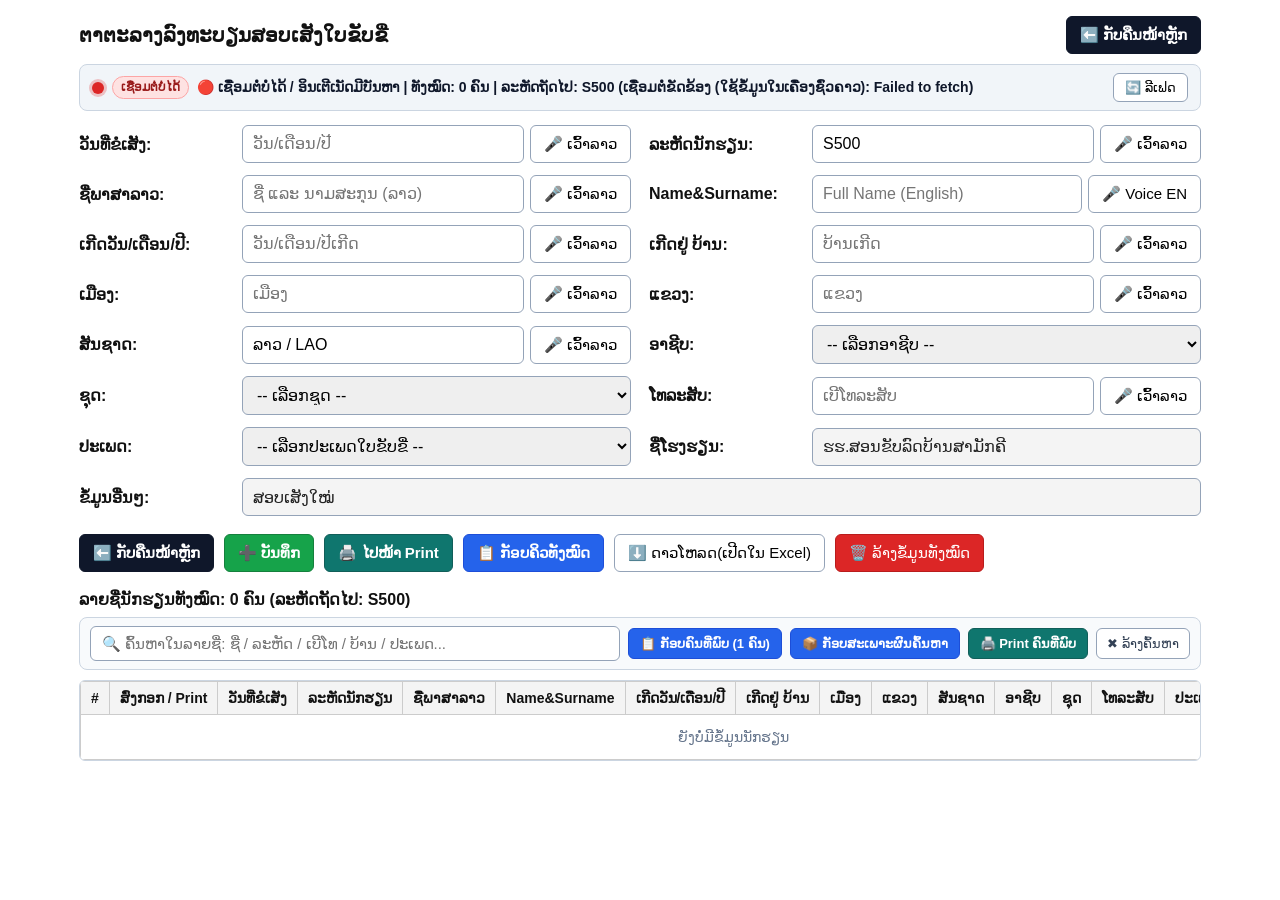
<file: registration/index.html>
<!DOCTYPE html>
<html lang="lo">
<head>
  <meta charset="UTF-8" />
  <meta name="viewport" content="width=device-width, initial-scale=1.0, maximum-scale=1.0" />
  <title>ຕາຕະລາງລົງທະບຽນສອບເສັງໃບຂັບຂີ່</title>
  <style>
    * { box-sizing: border-box; }
    body {
      font-family: sans-serif;
      max-width: 1150px;
      margin: 16px auto;
      padding: 0 14px 40px;
      font-size: 16px;
      color: #111;
    }
    .top-header-bar {
      display: flex;
      align-items: center;
      justify-content: space-between;
      gap: 10px;
      margin-bottom: 10px;
      flex-wrap: wrap;
    }
    h2 {
      font-size: 20px;
      margin: 0;
      line-height: 1.35;
    }
    .sync-bar {
      display: flex;
      align-items: center;
      justify-content: space-between;
      gap: 10px;
      background: #f1f5f9;
      border: 1px solid #cbd5e1;
      border-radius: 8px;
      padding: 8px 12px;
      margin-bottom: 14px;
      font-size: 14px;
      overflow-x: auto;
      white-space: nowrap;
    }
    .sync-status {
      display: inline-flex;
      align-items: center;
      gap: 8px;
      font-weight: bold;
      color: #0f172a;
      line-height: 1.35;
    }
    .status-dot {
      width: 12px;
      height: 12px;
      border-radius: 50%;
      flex-shrink: 0;
      background: #eab308;
      box-shadow: 0 0 0 3px rgba(234, 179, 8, 0.25);
    }
    .status-dot.online {
      background: #16a34a;
      box-shadow: 0 0 0 3px rgba(22, 163, 74, 0.25);
    }
    .status-dot.connecting {
      background: #eab308;
      box-shadow: 0 0 0 3px rgba(234, 179, 8, 0.25);
    }
    .status-dot.offline {
      background: #dc2626;
      box-shadow: 0 0 0 3px rgba(220, 38, 38, 0.25);
    }
    .status-badge {
      display: inline-block;
      padding: 2px 8px;
      border-radius: 999px;
      font-size: 12px;
      font-weight: bold;
      flex-shrink: 0;
    }
    .status-badge.online {
      background: #dcfce7;
      color: #166534;
      border: 1px solid #86efac;
    }
    .status-badge.connecting {
      background: #fef9c3;
      color: #854d0e;
      border: 1px solid #fde047;
    }
    .status-badge.offline {
      background: #fee2e2;
      color: #991b1b;
      border: 1px solid #fca5a5;
    }
    .sync-refresh-btn {
      padding: 6px 11px;
      font-size: 13px;
      flex-shrink: 0;
    }
    .form-grid {
      display: grid;
      grid-template-columns: repeat(2, 1fr);
      gap: 12px 18px;
    }
    .row {
      display: flex;
      gap: 8px;
      align-items: center;
    }
    .row.full {
      grid-column: 1 / -1;
    }
    label {
      width: 155px;
      font-weight: bold;
      flex-shrink: 0;
    }
    .input-group {
      display: flex;
      gap: 6px;
      flex: 1;
      width: 100%;
    }
    input[type="text"], select {
      flex: 1;
      min-width: 0;
      padding: 9px 10px;
      font-size: 16px;
      border: 1px solid #94a3b8;
      border-radius: 6px;
    }
    input[readonly] {
      background: #f4f4f4;
      color: #222;
    }
    button, a.btn-link {
      padding: 9px 13px;
      font-size: 15px;
      cursor: pointer;
      border: 1px solid #94a3b8;
      border-radius: 6px;
      background: #fff;
      white-space: nowrap;
      text-decoration: none;
      display: inline-flex;
      align-items: center;
      justify-content: center;
    }
    .btn-back-home {
      background: #0f172a;
      color: #fff;
      border-color: #0f172a;
      font-weight: bold;
    }
    .btn-primary {
      background: #16a34a;
      color: #fff;
      border-color: #15803d;
      font-weight: bold;
    }
    .btn-queue {
      background: #2563eb;
      color: #fff;
      border-color: #1d4ed8;
      font-weight: bold;
    }
    .btn-print-nav {
      background: #0f766e;
      color: #fff;
      border-color: #115e59;
      font-weight: bold;
    }
    .btn-danger {
      background: #dc2626;
      color: #fff;
      border-color: #b91c1c;
    }
    .copy-btn {
      padding: 5px 10px;
      font-size: 13px;
      background: #16a34a;
      color: #fff;
      border: none;
      border-radius: 4px;
    }
    .copy-btn.copied {
      background: #0f766e;
    }
    .row-print-btn {
      padding: 5px 9px;
      font-size: 12px;
      background: #0f766e;
      color: #fff;
      border: none;
      border-radius: 4px;
      margin-left: 4px;
    }
    .actions {
      display: flex;
      flex-wrap: wrap;
      gap: 10px;
      margin: 18px 0;
    }
    .table-header-bar {
      display: flex;
      justify-content: space-between;
      align-items: center;
      margin-bottom: 8px;
      font-weight: bold;
      font-size: 16px;
    }
    .list-filter-bar {
      display: flex;
      flex-wrap: wrap;
      align-items: center;
      gap: 8px;
      background: #f8fafc;
      border: 1px solid #cbd5e1;
      border-radius: 8px;
      padding: 8px 10px;
      margin-bottom: 10px;
    }
    .list-search-input {
      flex: 1;
      min-width: 210px;
      padding: 8px 11px !important;
      font-size: 15px !important;
      background: #fff;
    }
    .btn-filter-action {
      padding: 7px 11px;
      font-size: 13px;
      background: #2563eb;
      color: #fff;
      border-color: #1d4ed8;
      font-weight: bold;
    }
    .btn-filter-print {
      padding: 7px 11px;
      font-size: 13px;
      background: #0f766e;
      color: #fff;
      border-color: #115e59;
      font-weight: bold;
    }
    .btn-filter-clear {
      padding: 7px 10px;
      font-size: 13px;
      background: #fff;
      color: #334155;
    }
    .table-wrap {
      overflow-x: auto;
      border: 1px solid #cbd5e1;
      border-radius: 6px;
    }
    table {
      width: 100%;
      border-collapse: collapse;
      font-size: 14px;
      white-space: nowrap;
    }
    th, td {
      border: 1px solid #ccc;
      padding: 8px 10px;
      text-align: left;
    }
    th {
      background: #f4f4f4;
    }

    @media (max-width: 900px) {
      body {
        padding: 0 12px 36px;
        font-size: 17px;
      }
      .top-header-bar {
        flex-direction: column;
        align-items: stretch;
      }
      h2 {
        font-size: 19px;
      }
      .sync-bar {
        font-size: 13px;
        padding: 8px 10px;
      }
      .form-grid {
        grid-template-columns: 1fr;
        gap: 14px;
      }
      .row {
        flex-direction: column;
        align-items: stretch;
        gap: 5px;
      }
      label {
        width: 100%;
        font-size: 16px;
      }
      input[type="text"], select {
        font-size: 18px;
        padding: 11px 12px;
      }
      button, a.btn-link {
        font-size: 16px;
        padding: 11px 14px;
      }
      .sync-refresh-btn {
        font-size: 13px;
        padding: 6px 10px;
      }
      .actions {
        flex-direction: column;
      }
      .actions button, .actions a.btn-link {
        width: 100%;
        padding: 13px;
        font-size: 17px;
      }
      .list-filter-bar button {
        width: 100%;
      }
    }
  </style>
</head>
<body>
  <div class="top-header-bar">
    <h2>ຕາຕະລາງລົງທະບຽນສອບເສັງໃບຂັບຂີ່</h2>
    <button type="button" class="btn-back-home" onclick="window.location.href='../index.html'">⬅️ ກັບຄືນໜ້າຫຼັກ</button>
  </div>

  <div class="sync-bar">
    <div id="syncStatusText" class="sync-status">
      <span id="connectionDot" class="status-dot connecting"></span>
      <span id="connectionBadge" class="status-badge connecting">ກຳລັງເຊື່ອມຕໍ່</span>
      <span id="connectionSummaryText">ກຳລັງເຊື່ອມຕໍ່... | ທັງໝົດ: 0 ຄົນ</span>
    </div>
    <button type="button" class="sync-refresh-btn" onclick="manualRefreshFromCloud()">🔄 ລີເຟດ</button>
  </div>

  <div class="form-grid">
    <div class="row">
      <label>ວັນ​ທີ່​ຂໍ​ເສັງ:</label>
      <div class="input-group">
        <input id="examDate" type="text" placeholder="ວັນ/ເດືອນ/ປີ" />
        <button type="button" onclick="startVoice('examDate', this)">🎤 ເວົ້າລາວ</button>
      </div>
    </div>

    <div class="row">
      <label>ລະ​ຫັດ​ນັກ​ຮຽນ:</label>
      <div class="input-group">
        <input id="studentCode" type="text" placeholder="ລະຫັດນັກຮຽນ" />
        <button type="button" onclick="startVoice('studentCode', this)">🎤 ເວົ້າລາວ</button>
      </div>
    </div>

    <div class="row">
      <label>ຊື່ພາສາລາວ:</label>
      <div class="input-group">
        <input id="laoName" type="text" placeholder="ຊື່ ແລະ ນາມສະກຸນ (ລາວ)" />
        <button type="button" onclick="startVoice('laoName', this)">🎤 ເວົ້າລາວ</button>
      </div>
    </div>

    <div class="row">
      <label>Name&amp;Surname:</label>
      <div class="input-group">
        <input id="enName" type="text" placeholder="Full Name (English)" />
        <button type="button" onclick="startVoice('enName', this)">🎤 Voice EN</button>
      </div>
    </div>

    <div class="row">
      <label>ເກີດວັນ/ເດືອນ/ປີ:</label>
      <div class="input-group">
        <input id="birthDate" type="text" placeholder="ວັນ/ເດືອນ/ປີເກີດ" />
        <button type="button" onclick="startVoice('birthDate', this)">🎤 ເວົ້າລາວ</button>
      </div>
    </div>

    <div class="row">
      <label>ເກີດຢູ່ ບ້ານ:</label>
      <div class="input-group">
        <input id="birthVillage" type="text" placeholder="ບ້ານເກີດ" />
        <button type="button" onclick="startVoice('birthVillage', this)">🎤 ເວົ້າລາວ</button>
      </div>
    </div>

    <div class="row">
      <label>ເມືອງ:</label>
      <div class="input-group">
        <input id="district" type="text" placeholder="ເມືອງ" />
        <button type="button" onclick="startVoice('district', this)">🎤 ເວົ້າລາວ</button>
      </div>
    </div>

    <div class="row">
      <label>ແຂວງ:</label>
      <div class="input-group">
        <input id="province" type="text" placeholder="ແຂວງ" />
        <button type="button" onclick="startVoice('province', this)">🎤 ເວົ້າລາວ</button>
      </div>
    </div>

    <div class="row">
      <label>ສັນຊາດ:</label>
      <div class="input-group">
        <input id="nationality" type="text" value="ລາວ / LAO" />
        <button type="button" onclick="startVoice('nationality', this)">🎤 ເວົ້າລາວ</button>
      </div>
    </div>

    <div class="row">
      <label>ອາຊີບ:</label>
      <select id="occupation">
        <option value="">-- ເລືອກອາຊີບ --</option>
        <option value="ປະຊາຊົນ">ປະຊາຊົນ</option>
        <option value="ພະນັກງານ">ພະນັກງານ</option>
        <option value="ນັກຮຽນ">ນັກຮຽນ</option>
        <option value="ນັກສຶກສາ">ນັກສຶກສາ</option>
        <option value="ຄ້າຂາຍ">ຄ້າຂາຍ</option>
      </select>
    </div>

    <div class="row">
      <label>ຊຸດ:</label>
      <select id="batchSet">
        <option value="">-- ເລືອກຊຸດ --</option>
        <option value="14">14</option>
        <option value="15">15</option>
        <option value="16">16</option>
        <option value="17">17</option>
        <option value="18">18</option>
        <option value="19">19</option>
        <option value="20">20</option>
        <option value="21">21</option>
        <option value="22">22</option>
        <option value="23">23</option>
        <option value="24">24</option>
        <option value="25">25</option>
        <option value="26">26</option>
        <option value="27">27</option>
        <option value="28">28</option>
        <option value="29">29</option>
        <option value="30">30</option>
      </select>
    </div>

    <div class="row">
      <label>ໂທລະສັບ:</label>
      <div class="input-group">
        <input id="phone" type="text" placeholder="ເບີໂທລະສັບ" />
        <button type="button" onclick="startVoice('phone', this)">🎤 ເວົ້າລາວ</button>
      </div>
    </div>

    <div class="row">
      <label>ປະ​ເພດ:</label>
      <select id="licenseType">
        <option value="">-- ເລືອກປະເພດໃບຂັບຂີ່ --</option>
        <option value="A">A</option>
        <option value="B">B</option>
        <option value="C">C</option>
        <option value="D">D</option>
        <option value="AB">AB</option>
        <option value="BC">BC</option>
        <option value="ABC">ABC</option>
      </select>
    </div>

    <div class="row">
      <label>ຊື່ໂຮງຮຽນ:</label>
      <input id="schoolName" type="text" value="ຮຮ.ສອນຂັບລົດບ້ານສາມັກຄີ" readonly />
    </div>

    <div class="row full">
      <label>ຂໍ້ມູນອື່ນໆ:</label>
      <input id="otherInfo" type="text" value="ສອບເສັງໃໝ່" readonly />
    </div>
  </div>

  <div class="actions">
    <button type="button" class="btn-back-home" onclick="window.location.href='../index.html'">⬅️ ກັບຄືນໜ້າຫຼັກ</button>
    <button type="button" class="btn-primary" onclick="addRow()">➕ ບັນທຶກ</button>
    <button type="button" class="btn-print-nav" onclick="openPrintPage()">🖨️ ໄປໜ້າ Print</button>
    <button type="button" class="btn-queue" onclick="copyAllRowsQueue(this)">📋 ກັອບຄິວທັງໝົດ</button>
    <button type="button" onclick="downloadCSV()">⬇️ ດາວໂຫລດ(ເປີດໃນ Excel)</button>
    <button type="button" class="btn-danger" onclick="clearAll()">🗑️ ລ້າງຂໍ້ມູນທັງໝົດ</button>
  </div>

  <div class="table-header-bar">
    <span id="totalStudentsCountLabel">ລາຍຊື່ນັກຮຽນທັງໝົດ: 0 ຄົນ</span>
  </div>

  <div class="list-filter-bar">
    <input id="tableSearchInput" type="text" class="list-search-input" placeholder="🔍 ຄົ້ນຫາໃນລາຍຊື່: ຊື່ / ລະຫັດ / ເບີໂທ / ບ້ານ / ປະເພດ..." oninput="onTableSearchChange()" />
    <button type="button" id="copyFirstMatchedBtn" class="btn-filter-action" onclick="copyFirstMatchedRow(this)">📋 ກັອບຄົນທີ່ພົບ (1 ຄົນ)</button>
    <button type="button" id="copyFilteredQueueBtn" class="btn-filter-action" onclick="copyFilteredRowsQueue(this)">📦 ກັອບສະເພາະຜົນຄົ້ນຫາ</button>
    <button type="button" id="printFirstMatchedBtn" class="btn-filter-print" onclick="printFirstMatchedRow()">🖨️ Print ຄົນທີ່ພົບ</button>
    <button type="button" class="btn-filter-clear" onclick="clearTableSearch()">✖ ລ້າງຄົ້ນຫາ</button>
  </div>

  <div class="table-wrap">
    <table id="dataTable">
      <thead>
        <tr>
          <th>#</th>
          <th>ສົ່ງກອກ / Print</th>
          <th>ວັນ​ທີ່​ຂໍ​ເສັງ</th>
          <th>ລະ​ຫັດ​ນັກ​ຮຽນ</th>
          <th>ຊື່ພາສາລາວ</th>
          <th>Name&amp;Surname</th>
          <th>ເກີດວັນ/ເດືອນ/ປີ</th>
          <th>ເກີດຢູ່ ບ້ານ</th>
          <th>ເມືອງ</th>
          <th>ແຂວງ</th>
          <th>ສັນຊາດ</th>
          <th>ອາຊີບ</th>
          <th>ຊຸດ</th>
          <th>ໂທລະສັບ</th>
          <th>ປະ​ເພດ</th>
          <th>ຊື່ໂຮງຮຽນ</th>
          <th>ຂໍ້ມູນອື່ນໆ</th>
        </tr>
      </thead>
      <tbody></tbody>
    </table>
  </div>

  <script src="app.js"></script>
</body>
</html>
</file>
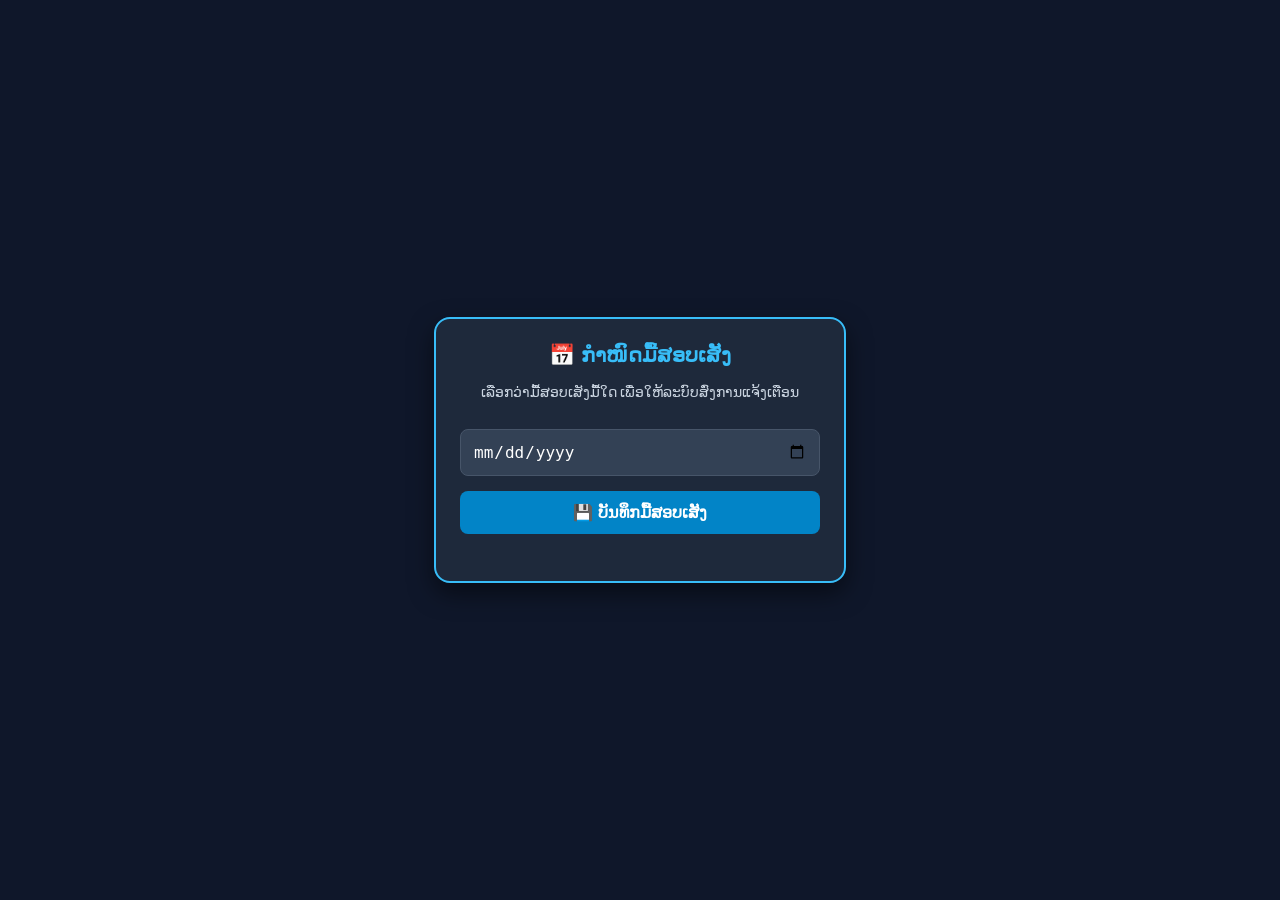
<file: exam-setting.html>
<!DOCTYPE html>
<html lang="lo">
<head>
    <meta charset="UTF-8">
    <meta name="viewport" content="width=device-width, initial-scale=1.0">
    <title>ຕັ້ງຄ່າມື້ສອບເສັງ</title>
    <style>
        body {
            font-family: 'Phetsarath', sans-serif;
            background-color: #0f172a;
            color: #ffffff;
            display: flex;
            justify-content: center;
            align-items: center;
            height: 100vh;
            margin: 0;
            padding: 15px;
            box-sizing: border-box;
        }
        .setting-card {
            background: #1e293b;
            padding: 24px;
            border-radius: 16px;
            width: 100%;
            max-width: 360px;
            border: 2px solid #38bdf8;
            box-shadow: 0 10px 25px rgba(0,0,0,0.5);
            text-align: center;
        }
        h2 { margin-top: 0; font-size: 1.3rem; color: #38bdf8; }
        input[type="date"] {
            width: 100%;
            padding: 12px;
            margin: 15px 0;
            border-radius: 8px;
            border: 1px solid #475569;
            background: #334155;
            color: #ffffff;
            font-size: 1rem;
            box-sizing: border-box;
            outline: none;
        }
        button {
            width: 100%;
            padding: 12px;
            font-size: 1rem;
            font-weight: bold;
            background: #0284c7;
            color: white;
            border: none;
            border-radius: 8px;
            cursor: pointer;
            margin-bottom: 8px;
        }
        .status-info {
            margin-top: 15px;
            font-size: 0.9rem;
            color: #fbbf24;
        }
    </style>
</head>
<body>

    <div class="setting-card">
        <h2>📅 ກຳໜົດມື້ສອບເສັງ</h2>
        <p style="font-size: 0.85rem; color: #cbd5e1;">ເລືອກວ່າມື້ສອບເສັງມື້ໃດ ເພື່ອໃຫ້ລະບົບສົ່ງການແຈ້ງເຕືອນ</p>
        
        <input type="date" id="examDatePicker">

        <!-- คงเหลือปุ่มบันทึกปุ่มเดียว ซึ่งจะบังคับขอสิทธิ์แจ้งเตือนในตัว -->
        <button onclick="saveExamDate()">💾 ບັນທຶກມື້ສອບເສັງ</button>

        <div id="statusInfo" class="status-info"></div>
    </div>

    <script>
        window.addEventListener('DOMContentLoaded', () => {
            const savedDate = localStorage.getItem('lao_quiz_exam_date');
            if (savedDate) {
                document.getElementById('examDatePicker').value = savedDate;
                updateStatusText(savedDate);
            }
        });

        // 🛡️ ปรับปรุงฟังก์ชันบันทึก ให้บังคับขอสิทธิ์ Notification อัตโนมัติ
        async function saveExamDate() {
            const selectedDate = document.getElementById('examDatePicker').value;
            if (!selectedDate) {
                alert('ກະລຸນາເລືອກວັນທີ່ສອບເສັງກ່ອນ!');
                return;
            }

            // บังคับขอสิทธิ์แจ้งเตือนจากเบราว์เซอร์ทันที
            if ("Notification" in window) {
                if (Notification.permission !== "granted") {
                    const permission = await Notification.requestPermission();
                    if (permission !== "granted") {
                        alert('⚠️ ທ່ານຕ້ອງກົດອະນຸຍາດ (Allow) ການແຈ້ງເຕືອນ ຈຶ່ງຈະສາມາດຮັບການແຈ້ງເຕືອນວັນສອບໄດ້!');
                        return; // หยุดการบันทึกชั่วคราวเพื่อให้ผู้ใช้กดอนุญาตก่อน
                    }
                }
            }

            // บันทึกข้อมูลวันสอบลงเครื่อง
            localStorage.setItem('lao_quiz_exam_date', selectedDate);
            updateStatusText(selectedDate);

            alert('🎉 ບັນທຶກສຳເລັດ! ລະບົບແຈ້ງເຕືອນອັດຕະໂນມັດພ້ອມແລ້ວ');
            window.location.href = 'index.html';
        }

        function updateStatusText(dateStr) {
            const examDate = new Date(dateStr);
            const today = new Date();
            examDate.setHours(0,0,0,0);
            today.setHours(0,0,0,0);
            const diffTime = examDate.getTime() - today.getTime();
            const daysLeft = Math.ceil(diffTime / (1000 * 60 * 60 * 24));

            const infoEl = document.getElementById('statusInfo');
            if (daysLeft > 0) {
                infoEl.innerText = `📌 ເຫຼືອອີກ ${daysLeft} ວັນຈະຮອດມື້ສອບເສັງ`;
            } else if (daysLeft === 0) {
                infoEl.innerText = `🚨 ມື້ນີ້ເປັນມື້ສອບເສັງ!`;
            } else {
                infoEl.innerText = `⚠️ ມື້ສອບເສັງກາຍມາແລ້ວ`;
            }
        }
    </script>
</body>
</html>
</file>
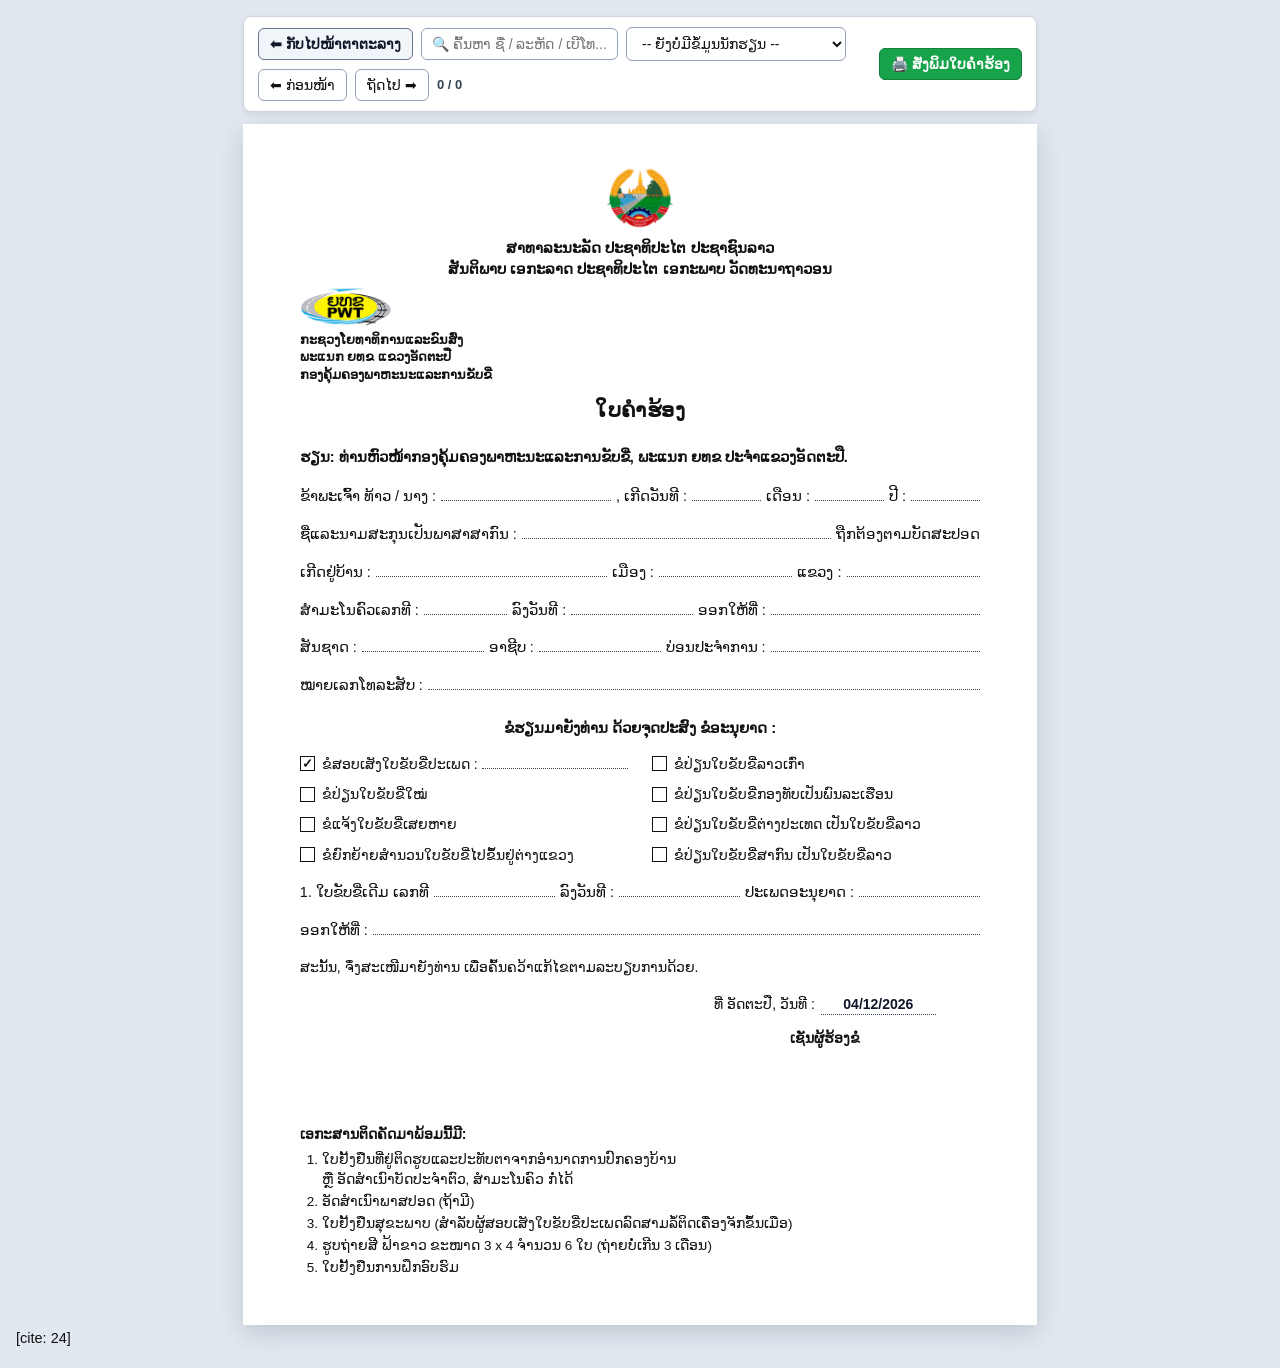
<file: registration/petition_form.html>
<!DOCTYPE html>
<html lang="lo">
<head>
  <meta charset="UTF-8" />
  <meta name="viewport" content="width=device-width, initial-scale=1.0" />
  <title>ໃບຄຳຮ້ອງຂໍສອບເສັງໃບຂັບຂີ່ - ແຂວງອັດຕະປື</title>
  <style>
    * { box-sizing: border-box; }
    body {
      margin: 0;
      padding: 16px;
      background: #e2e8f0;
      font-family: "Phetsarath OT", "Saysettha OT", "Noto Sans Lao", sans-serif;
      color: #111;
      font-size: 14.5px;
      line-height: 1.85;
    }

    .top-bar {
      max-width: 210mm;
      margin: 0 auto 12px;
      background: #fff;
      border: 1px solid #cbd5e1;
      border-radius: 8px;
      padding: 10px 14px;
      display: flex;
      flex-wrap: wrap;
      align-items: center;
      justify-content: space-between;
      gap: 10px;
      box-shadow: 0 2px 6px rgba(0, 0, 0, 0.08);
    }
    .student-selector {
      display: flex;
      flex-wrap: wrap;
      align-items: center;
      gap: 8px;
      flex: 1;
    }
    .search-input {
      font-family: inherit;
      font-size: 14px;
      padding: 7px 10px;
      border-radius: 6px;
      border: 1px solid #94a3b8;
      min-width: 190px;
      max-width: 260px;
    }
    select, button {
      font-family: inherit;
      font-size: 14px;
      padding: 7px 11px;
      border-radius: 6px;
      border: 1px solid #94a3b8;
      background: #fff;
      color: #111;
      cursor: pointer;
    }
    select {
      min-width: 220px;
      max-width: 100%;
    }
    .btn-back {
      background: #f1f5f9;
      color: #0f172a;
      border-color: #64748b;
      font-weight: bold;
    }
    .btn-print {
      background: #16a34a;
      color: #fff;
      border-color: #15803d;
      font-weight: bold;
    }
    .btn-info {
      font-size: 13px;
      color: #334155;
      font-weight: bold;
    }

    .a4-page {
      width: 210mm;
      min-height: 297mm;
      margin: 0 auto;
      background: #fff;
      padding: 10mm 15mm 12mm;
      box-shadow: 0 8px 24px rgba(15, 23, 42, 0.16);
      display: flex;
      flex-direction: column;
      justify-content: space-between;
    }

    .state-header {
      text-align: center;
      margin-bottom: 4px;
    }
    .emblem-img {
      width: 72px;
      height: 72px;
      object-fit: contain;
      display: block;
      margin: 0 auto 3px;
    }
    .state-motto {
      font-weight: bold;
      font-size: 15px;
      line-height: 1.4;
    }

    .org-block {
      margin-top: 2px;
      margin-bottom: 6px;
    }
    .pwt-img {
      width: 92px;
      height: 46px;
      object-fit: contain;
      display: block;
      margin-bottom: 2px;
    }
    .org-left {
      font-size: 13px;
      line-height: 1.35;
      font-weight: 600;
    }

    .doc-title {
      text-align: center;
      font-size: 21px;
      font-weight: bold;
      margin: 8px 0 14px;
      letter-spacing: 0.5px;
    }

    .to-line {
      font-weight: bold;
      margin-bottom: 12px;
      font-size: 14.5px;
    }

    .form-line {
      display: flex;
      align-items: baseline;
      flex-wrap: nowrap;
      gap: 5px;
      margin-bottom: 11px;
      width: 100%;
    }
    .form-line > span:first-child {
      white-space: nowrap;
    }
    .lbl-nowrap {
      white-space: nowrap;
    }

    .dot-field {
      flex: 1 1 0;
      min-width: 48px;
      border-bottom: 1.4px dotted #334155;
      padding: 0 6px;
      text-align: center;
      font-weight: bold;
      color: #0f172a;
      line-height: 1.35;
      white-space: nowrap;
      overflow: hidden;
      text-overflow: ellipsis;
    }
    .dot-field.wide {
      flex: 1.8 1 0;
      min-width: 110px;
    }
    .dot-field.short {
      flex: 0.65 1 0;
      min-width: 46px;
    }

    .purpose-heading {
      text-align: center;
      font-weight: bold;
      margin: 15px 0 12px;
      font-size: 15px;
    }

    .checkbox-grid {
      display: grid;
      grid-template-columns: 1fr 1fr;
      gap: 10px 24px;
      margin-bottom: 14px;
      font-size: 14px;
    }
    .chk-item {
      display: flex;
      align-items: center;
      gap: 7px;
      line-height: 1.45;
    }
    .chk-with-dot {
      display: flex;
      align-items: baseline;
      flex: 1;
      gap: 4px;
    }
    .chk-with-dot .dot-field {
      flex: 1 1 0;
      min-width: 55px;
    }
    .box-mark {
      display: inline-flex;
      width: 15px;
      height: 15px;
      border: 1.3px solid #111;
      align-items: center;
      justify-content: center;
      font-size: 12.5px;
      font-weight: bold;
      flex-shrink: 0;
    }

    .closing-note {
      margin-top: 10px;
      margin-bottom: 12px;
      font-size: 14px;
    }

    .date-sign-wrap {
      display: flex;
      justify-content: flex-end;
      margin-top: 6px;
      margin-bottom: 14px;
    }
    .sign-block {
      width: 310px;
      text-align: center;
      font-size: 14px;
    }
    .sign-date-line {
      display: flex;
      align-items: baseline;
      justify-content: center;
      gap: 6px;
    }
    .sign-date-line .dot-field {
      flex: 0 0 115px;
      min-width: 115px;
    }
    .sign-role {
      font-weight: bold;
      margin-top: 8px;
    }
    .sign-name {
      margin-top: 50px;
      font-weight: bold;
      font-size: 14.5px;
    }

    .attachments {
      margin-top: auto;
      padding-top: 8px;
      font-size: 13.5px;
      line-height: 1.48;
    }
    .attachments-title {
      font-weight: bold;
      margin-bottom: 5px;
      font-size: 14px;
    }
    .attachments ol {
      margin: 0;
      padding-left: 22px;
    }
    .attachments li {
      margin-bottom: 2px;
    }

    @media print {
      body {
        background: #fff !important;
        padding: 0 !important;
        font-size: 13.8px !important;
        line-height: 1.5 !important;
      }
      .top-bar {
        display: none !important;
      }
      .a4-page {
        width: 100% !important;
        min-height: 278mm !important;
        height: 278mm !important;
        margin: 0 !important;
        padding: 3mm 11mm 2mm !important;
        box-shadow: none !important;
        display: flex !important;
        flex-direction: column !important;
        justify-content: space-between !important;
      }
      .emblem-img {
        width: 62px !important;
        height: 62px !important;
        margin-bottom: 2px !important;
      }
      .state-motto {
        font-size: 14.2px !important;
        line-height: 1.3 !important;
      }
      .pwt-img {
        width: 82px !important;
        height: 41px !important;
      }
      .org-left {
        font-size: 12.2px !important;
        line-height: 1.26 !important;
      }
      .doc-title {
        font-size: 19.5px !important;
        margin: 4px 0 8px !important;
      }
      .to-line {
        font-size: 13.8px !important;
        margin-bottom: 7px !important;
      }
      .form-line {
        margin-bottom: 6.5px !important;
      }
      .dot-field {
        line-height: 1.24 !important;
      }
      .purpose-heading {
        font-size: 14.2px !important;
        margin: 8px 0 7px !important;
      }
      .checkbox-grid {
        display: grid !important;
        grid-template-columns: repeat(2, minmax(0, 1fr)) !important;
        gap: 5.5px 20px !important;
        margin-bottom: 8px !important;
        font-size: 13.2px !important;
        width: 100% !important;
      }
      .checkbox-grid > .chk-item {
        min-width: 0 !important;
        display: flex !important;
        align-items: center !important;
      }
      .chk-with-dot {
        min-width: 0 !important;
        flex: 1 1 auto !important;
      }
      .chk-with-dot .dot-field {
        min-width: 40px !important;
      }
      .closing-note {
        font-size: 13.2px !important;
        margin: 5px 0 6px !important;
      }
      .date-sign-wrap {
        display: flex !important;
        justify-content: flex-end !important;
        width: 100% !important;
        margin-top: 2px !important;
        margin-bottom: 6px !important;
      }
      .sign-block {
        width: 310px !important;
        max-width: 100% !important;
        margin-left: auto !important;
        text-align: center !important;
        font-size: 13.2px !important;
      }
      .sign-role {
        margin-top: 4px !important;
      }
      .sign-name {
        margin-top: 28px !important;
        font-size: 13.8px !important;
      }
      .attachments {
        margin-top: auto !important;
        padding-top: 4px !important;
        font-size: 12.8px !important;
        line-height: 1.32 !important;
      }
      .attachments-title {
        font-size: 13.4px !important;
        margin-bottom: 3px !important;
      }
      .attachments li {
        margin-bottom: 1px !important;
      }
      @page {
        size: A4 portrait;
        margin: 5mm;
      }
    }

    @media (max-width: 820px) {
      .a4-page {
        width: 100%;
        min-height: auto;
        padding: 12px;
      }
      .form-line {
        flex-wrap: wrap;
      }
      .checkbox-grid {
        grid-template-columns: 1fr;
      }
      .date-sign-wrap {
        justify-content: center;
      }
    }
  </style>
</head>
<body>
  <div class="top-bar">
    <div class="student-selector">
      <button type="button" class="btn-back" onclick="window.location.href='index.html'">⬅ ກັບໄປໜ້າຕາຕະລາງ</button>
      <input id="studentSearchInput" type="text" class="search-input" placeholder="🔍 ຄົ້ນຫາ ຊື່ / ລະຫັດ / ເບີໂທ..." oninput="onSearchStudentInput()" />
      <select id="studentSelect" onchange="onSelectStudentChange()"></select>
      <button type="button" onclick="stepStudent(-1)">⬅ ກ່ອນໜ້າ</button>
      <button type="button" onclick="stepStudent(1)">ຖັດໄປ ➡</button>
      <span id="studentPositionLabel" class="btn-info"></span>
    </div>
    <button type="button" class="btn-print" onclick="window.print()">🖨️ ສັ່ງພິມໃບຄຳຮ້ອງ</button>
  </div>

  <div class="a4-page">
    <div>
      <div class="state-header">
        <img id="emblemLogo" class="emblem-img" src="lao.png" alt="ກາຊາດ ສປປ ລາວ" />
        <div class="state-motto">
          <div>ສາທາລະນະລັດ ປະຊາທິປະໄຕ ປະຊາຊົນລາວ</div>
          <div>ສັນຕິພາບ ເອກະລາດ ປະຊາທິປະໄຕ ເອກະພາບ ວັດທະນາຖາວອນ</div>
        </div>
      </div>

      <div class="org-block">
        <img id="pwtLogo" class="pwt-img" src="pwt.png" alt="ໂລໂກ້ ຍທຂ PWT" />
        <div class="org-left">
          <div>ກະຊວງໂຍທາທິການແລະຂົນສົ່ງ</div>
          <div>ພະແນກ ຍທຂ ແຂວງອັດຕະປື</div>
          <div>ກອງຄຸ້ມຄອງພາຫະນະແລະການຂັບຂີ່</div>
        </div>
      </div>

      <div class="doc-title">ໃບຄຳຮ້ອງ</div>

      <div class="to-line">
        ຮຽນ: ທ່ານຫົວໜ້າກອງຄຸ້ມຄອງພາຫະນະແລະການຂັບຂີ່, ພະແນກ ຍທຂ ປະຈຳແຂວງອັດຕະປື.
      </div>

      <div class="form-line">
        <span>ຂ້າພະເຈົ້າ ທ້າວ / ນາງ :</span>
        <span class="dot-field wide" id="fLaoName"></span>
        <span class="lbl-nowrap">, ເກີດວັນທີ :</span>
        <span class="dot-field short" id="fBirthDay"></span>
        <span class="lbl-nowrap">ເດືອນ :</span>
        <span class="dot-field short" id="fBirthMonth"></span>
        <span class="lbl-nowrap">ປີ :</span>
        <span class="dot-field short" id="fBirthYear"></span>
      </div>

      <div class="form-line">
        <span>ຊື່ແລະນາມສະກຸນເປັນພາສາສາກົນ :</span>
        <span class="dot-field wide" id="fEnName"></span>
        <span class="lbl-nowrap">ຖືກຕ້ອງຕາມບັດສະປອດ</span>
      </div>

      <div class="form-line">
        <span>ເກີດຢູ່ບ້ານ :</span>
        <span class="dot-field wide" id="fBirthVillage"></span>
        <span class="lbl-nowrap">ເມືອງ :</span>
        <span class="dot-field" id="fBirthDistrict"></span>
        <span class="lbl-nowrap">ແຂວງ :</span>
        <span class="dot-field" id="fBirthProvince"></span>
      </div>

      <div class="form-line">
        <span>ສຳມະໂນຄົວເລກທີ :</span>
        <span class="dot-field short" id="fFamilyBook"></span>
        <span class="lbl-nowrap">ລົງວັນທີ :</span>
        <span class="dot-field" id="fFamilyDate"></span>
        <span class="lbl-nowrap">ອອກໃຫ້ທີ່ :</span>
        <span class="dot-field wide" id="fIssuedBy"></span>
      </div>

      <div class="form-line">
        <span>ສັນຊາດ :</span>
        <span class="dot-field" id="fNationality"></span>
        <span class="lbl-nowrap">ອາຊີບ :</span>
        <span class="dot-field" id="fOccupation"></span>
        <span class="lbl-nowrap">ບ່ອນປະຈຳການ :</span>
        <span class="dot-field wide" id="fWorkplace"></span>
      </div>

      <div class="form-line">
        <span>ໝາຍເລກໂທລະສັບ :</span>
        <span class="dot-field wide" id="fPhone"></span>
      </div>

      <div class="purpose-heading">ຂໍຮຽນມາຍັງທ່ານ ດ້ວຍຈຸດປະສົງ ຂໍອະນຸຍາດ :</div>

      <div class="checkbox-grid">
        <div class="chk-item">
          <span class="box-mark" id="chkExamType">✓</span>
          <div class="chk-with-dot">
            <span class="lbl-nowrap">ຂໍສອບເສັງໃບຂັບຂີ່ປະເພດ :</span>
            <span class="dot-field short" id="fLicenseType"></span>
          </div>
        </div>
        <div class="chk-item">
          <span class="box-mark"></span>
          <span>ຂໍປ່ຽນໃບຂັບຂີ່ລາວເກົ່າ</span>
        </div>

        <div class="chk-item">
          <span class="box-mark" id="chkNewOrRenew"></span>
          <span>ຂໍປ່ຽນໃບຂັບຂີ່ໃໝ່</span>
        </div>
        <div class="chk-item">
          <span class="box-mark"></span>
          <span>ຂໍປ່ຽນໃບຂັບຂີ່ກອງທັບເປັນພົນລະເຮືອນ</span>
        </div>

        <div class="chk-item">
          <span class="box-mark"></span>
          <span>ຂໍແຈ້ງໃບຂັບຂີ່ເສຍຫາຍ</span>
        </div>
        <div class="chk-item">
          <span class="box-mark"></span>
          <span>ຂໍປ່ຽນໃບຂັບຂີ່ຕ່າງປະເທດ ເປັນໃບຂັບຂີ່ລາວ</span>
        </div>

        <div class="chk-item">
          <span class="box-mark"></span>
          <span>ຂໍຍົກຍ້າຍສຳນວນໃບຂັບຂີ່ໄປຂຶ້ນຢູ່ຕ່າງແຂວງ</span>
        </div>
        <div class="chk-item">
          <span class="box-mark"></span>
          <span>ຂໍປ່ຽນໃບຂັບຂີ່ສາກົນ ເປັນໃບຂັບຂີ່ລາວ</span>
        </div>
      </div>

      <div class="form-line">
        <span>1. ໃບຂັບຂີ່ເດີມ ເລກທີ</span>
        <span class="dot-field short"></span>
        <span class="lbl-nowrap">ລົງວັນທີ :</span>
        <span class="dot-field short"></span>
        <span class="lbl-nowrap">ປະເພດອະນຸຍາດ :</span>
        <span class="dot-field short"></span>
      </div>
      <div class="form-line">
        <span>ອອກໃຫ້ທີ່ :</span>
        <span class="dot-field wide"></span>
      </div>

      <div class="closing-note">
        ສະນັ້ນ, ຈຶ່ງສະເໜີມາຍັງທ່ານ ເພື່ອຄົ້ນຄວ້າແກ້ໄຂຕາມລະບຽບການດ້ວຍ.
      </div>

      <div class="date-sign-wrap">
        <div class="sign-block">
          <div class="sign-date-line">
            <span class="lbl-nowrap">ທີ່ ອັດຕະປື, ວັນທີ :</span>
            <span class="dot-field" id="fExamDate"></span>
          </div>
          <div class="sign-role">ເຊັນຜູ້ຮ້ອງຂໍ</div>
          <div class="sign-name" id="fSignName"></div>
        </div>
      </div>
    </div>

    <div class="attachments">
      <div class="attachments-title">ເອກະສານຕິດຄັດມາພ້ອມນີ້ມີ:</div>
      <ol>
        <li>ໃບຢັ້ງຢືນທີ່ຢູ່ຕິດຮູບແລະປະທັບຕາຈາກອຳນາດການປົກຄອງບ້ານ<br />ຫຼື ອັດສຳເນົາບັດປະຈຳຕົວ, ສຳມະໂນຄົວ ກໍ່ໄດ້</li>
        <li>ອັດສຳເນົາພາສປອດ (ຖ້າມີ)</li>
        <li>ໃບຢັ້ງຢືນສຸຂະພາບ (ສຳລັບຜູ້ສອບເສັງໃບຂັບຂີ່ປະເພດລົດສາມລໍ້ຕິດເຄື່ອງຈັກຂຶ້ນເມືອ)</li>
        <li>ຮູບຖ່າຍສີ ຟ້າຂາວ ຂະໜາດ 3 x 4 ຈຳນວນ 6 ໃບ (ຖ່າຍບໍ່ເກີນ 3 ເດືອນ)</li>
        <li>ໃບຢັ້ງຢືນການຝຶກອົບຮົມ</li>
      </ol>
    </div>
  </div>

  <script src="petition_print.js"></script>
</body>
</html>[cite: 24]
</file>
